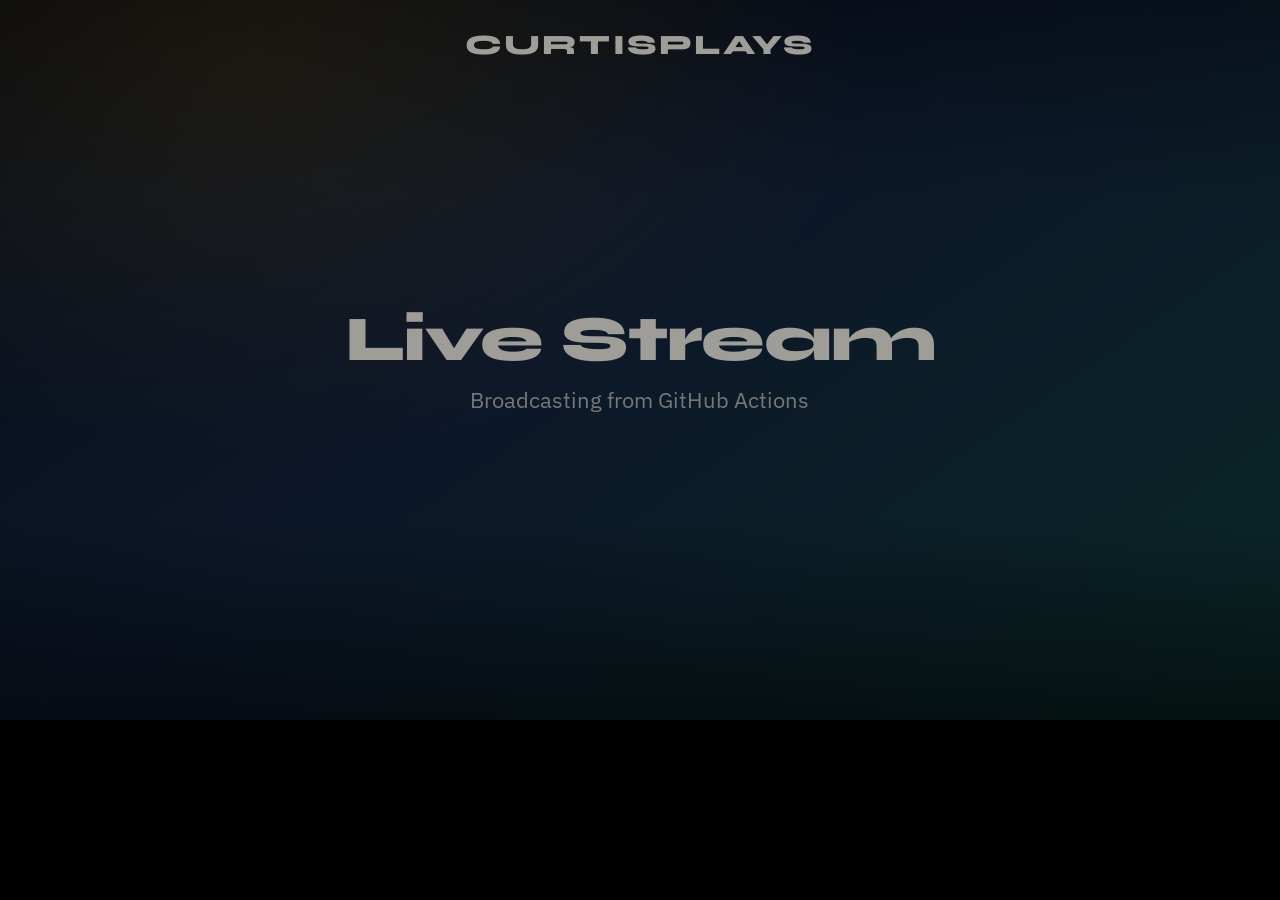
<file: overlay/index.html>
<!DOCTYPE html>
<html lang="en">
<head>
  <meta charset="UTF-8" />
  <meta name="viewport" content="width=device-width, initial-scale=1.0" />
  <title>Stream Overlay</title>
  <link rel="preconnect" href="https://fonts.googleapis.com" />
  <link rel="preconnect" href="https://fonts.gstatic.com" crossorigin />
  <link href="https://fonts.googleapis.com/css2?family=Syne:wght@600;700;800&family=IBM+Plex+Sans:wght@400;500;600&display=swap" rel="stylesheet" />
  <link rel="stylesheet" href="./overlay.css" />
</head>
<body>
  <div id="stage">
    <div id="bg"></div>
    <iframe id="source-frame" title="Source" hidden></iframe>
    <div id="veil"></div>

    <div id="brand-bar" class="brand-bar">
      <div id="brand" class="brand">LIVE DESK</div>
    </div>

    <main id="center-copy">
      <p id="title"></p>
      <p id="subtitle"></p>
    </main>

    <div id="widgets" aria-live="off"></div>
  </div>
  <script src="./overlay.js"></script>
</body>
</html>
</file>
<file: overlay/overlay.css>
:root {
  --accent: #f0a202;
  --ink: #f4f0e8;
  --muted: rgba(244, 240, 232, 0.72);
  --stage-w: 1280px;
  --stage-h: 720px;
}

* { box-sizing: border-box; margin: 0; padding: 0; }

html, body {
  width: 100%;
  height: 100%;
  overflow: hidden;
  cursor: none;
  background: #000;
  color: var(--ink);
  font-family: "IBM Plex Sans", sans-serif;
}

#music-player {
  position: fixed;
  left: -10px;
  top: -10px;
  width: 2px;
  height: 2px;
  opacity: 0.01;
  pointer-events: none;
}

#stage {
  position: relative;
  width: var(--stage-w);
  height: var(--stage-h);
  overflow: hidden;
}

#bg {
  position: absolute;
  inset: 0;
  background: linear-gradient(145deg, #0b1220 0%, #13233f 45%, #0f3d3a 100%);
  background-size: cover;
  background-position: center;
}

#source-frame {
  position: absolute;
  inset: 0;
  width: 100%;
  height: 100%;
  border: 0;
  background: #000;
  z-index: 1;
}

#veil {
  position: absolute;
  inset: 0;
  z-index: 2;
  pointer-events: none;
  background:
    radial-gradient(ellipse at 20% 10%, rgba(240, 162, 2, 0.14), transparent 42%),
    linear-gradient(180deg, rgba(0,0,0,0.35), transparent 28%, transparent 72%, rgba(0,0,0,0.55));
}

.brand-bar {
  position: absolute;
  top: 28px;
  left: 50%;
  transform: translateX(-50%);
  z-index: 3;
  pointer-events: none;
}

.brand {
  font-family: Syne, sans-serif;
  font-weight: 800;
  letter-spacing: 0.08em;
  font-size: 28px;
  text-transform: uppercase;
  text-align: center;
}

#center-copy {
  position: absolute;
  inset: 0;
  z-index: 3;
  display: grid;
  place-content: center;
  text-align: center;
  padding: 80px;
  gap: 12px;
  pointer-events: none;
}

#center-copy.is-hidden {
  display: none;
}

#title {
  font-family: Syne, sans-serif;
  font-size: 64px;
  font-weight: 800;
  line-height: 1.05;
  letter-spacing: -0.02em;
}

#subtitle {
  font-size: 22px;
  color: var(--muted);
  max-width: 720px;
  margin-inline: auto;
}

#widgets {
  position: absolute;
  inset: 0;
  z-index: 5;
  pointer-events: none;
}

.widget {
  position: absolute;
  overflow: hidden;
  pointer-events: none;
}

.widget-status {
  display: inline-flex;
  align-items: center;
  justify-content: center;
  gap: 10px;
  font-size: 13px;
  font-weight: 600;
  letter-spacing: 0.16em;
  text-transform: uppercase;
  color: #1a1200;
  background: var(--accent);
  border-radius: 999px;
  padding: 10px 14px;
  animation: pulse 1.8s ease-in-out infinite;
  width: 100%;
  height: 100%;
}

.widget-status .dot {
  width: 8px;
  height: 8px;
  border-radius: 50%;
  background: #1a1200;
  flex-shrink: 0;
}

.widget-clock {
  display: grid;
  place-content: center;
  width: 100%;
  height: 100%;
  font-variant-numeric: tabular-nums;
  font-weight: 500;
  letter-spacing: 0.04em;
  font-size: clamp(14px, 2.2vw, 22px);
  color: var(--muted);
  text-align: center;
}

.widget-text {
  display: grid;
  place-content: center;
  width: 100%;
  height: 100%;
  text-align: center;
  font-size: clamp(16px, 2.4vw, 28px);
  color: var(--accent);
  padding: 8px;
}

.widget-ticker {
  width: 100%;
  height: 100%;
  overflow: hidden;
  display: flex;
  align-items: center;
  border-top: 1px solid rgba(244, 240, 232, 0.18);
  mask-image: linear-gradient(90deg, transparent, #000 8%, #000 92%, transparent);
}

.widget-ticker-track {
  display: inline-block;
  white-space: nowrap;
  font-size: clamp(12px, 1.6vw, 18px);
  letter-spacing: 0.04em;
  color: var(--muted);
  animation: marquee 28s linear infinite;
}

.widget-iframe {
  width: 100%;
  height: 100%;
  border: 0;
  background: rgba(0, 0, 0, 0.35);
  pointer-events: none;
}

@keyframes marquee {
  from { transform: translateX(8%); }
  to { transform: translateX(-60%); }
}

@keyframes pulse {
  0%, 100% { transform: scale(1); opacity: 1; }
  50% { transform: scale(1.03); opacity: 0.88; }
}

[hidden] { display: none !important; }
</file>
